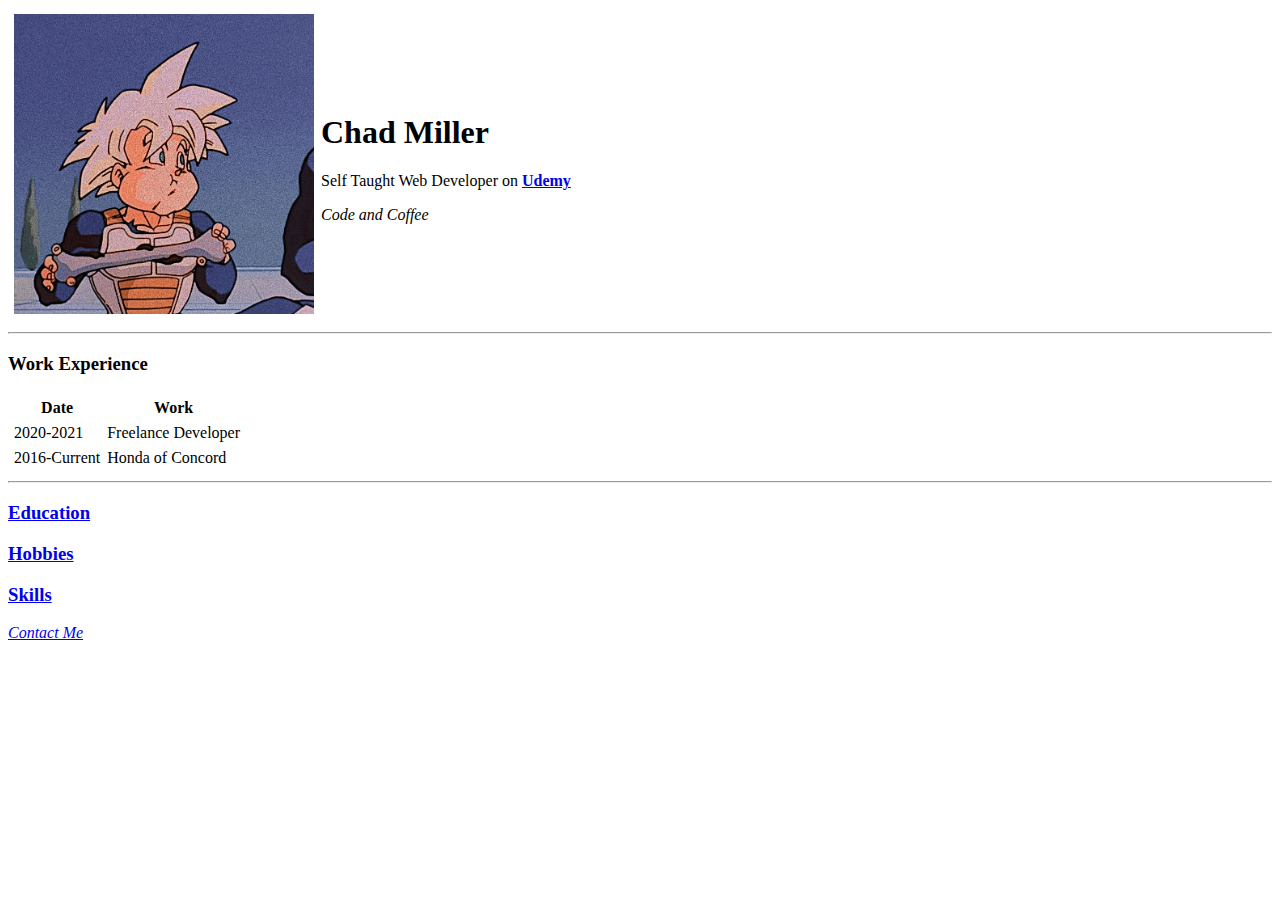
<file: index.html>
<!DOCTYPE html>
<html lang="en">

<head>
    <meta charset="UTF-8">
    <meta http-equiv="X-UA-Compatible" content="IE=edge">
    <meta name="viewport" content="width=device-width, initial-scale=1.0">
    <title>👩‍🚀Chad's Personal Site</title>
</head>

<body>
    <link rel="stylesheet" href="table.css">
    <table>
        <tr>
            <td><img src="profile.png.jpg" alt="Profile Pic"></td>
            <td>
                <h1>Chad Miller</h1>
                <p>Self Taught Web Developer on <strong><a href="https://www.udemy.com/">Udemy</a></strong></p>
                <p><em>Code and Coffee</em></p>
            </td>
        </tr>
    </table>


    <hr>
    <h3>Work Experience</h3>
    <table>
        <thead>
            <tr>
                <th>Date</th>
                <th>Work</th>
            </tr>
        </thead>
        <tr>
            <td>2020-2021</td>
            <td>Freelance Developer</td>
        </tr>
        <tr>
            <td>2016-Current</td>
            <td>Honda of Concord</td>
        </tr>
    </table>
    <hr>
    <a href="education.html">
        <h3>Education</h3>
    </a>
    <a href="hobbies.html">
        <h3>Hobbies</h3>
    </a>
    <a href="skills.html">
        <h3>Skills</h3>
    </a>
    
    <a href="contact.html">
        <p><em>Contact Me</em></p>
    </a>
</body>

</html>
</file>
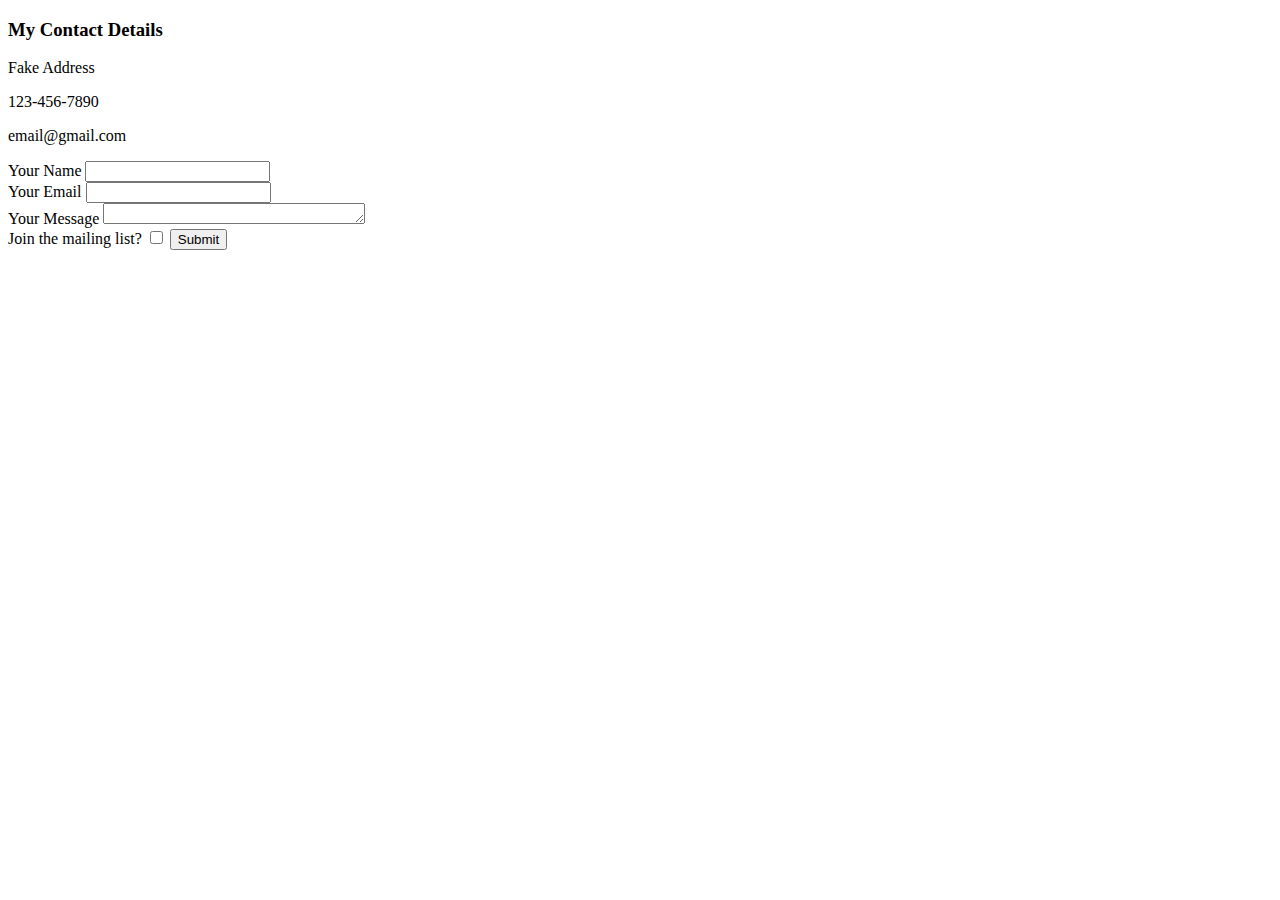
<file: contact.html>
<!DOCTYPE html>
<html lang="en">

<head>
    <meta charset="UTF-8">
    <meta http-equiv="X-UA-Compatible" content="IE=edge">
    <meta name="viewport" content="width=device-width, initial-scale=1.0">
    <title>Contact Me</title>
</head>

<body>
    <h3>My Contact Details</h3>
    <p>Fake Address</p>
    <p>123-456-7890</p>
    <p>email@gmail.com</p>
    <form class="" action="mailto:mail@gmail.com" method="post">
        <label for="">Your Name</label>
        <input type="text" name="yourName"><br>
        <label for="">Your Email</label>
        <input type="email" name="yourEmail" id=""><br>
        <label for="">Your Message</label>
        <textarea name="yourMessage" id="" cols="30" rows="1"></textarea><br>
        <label for="">Join the mailing list?</label>
        <input type="checkbox" name="" id="">
        <input type="submit" value="Submit">
    </form>
</body>

</html>
</file>
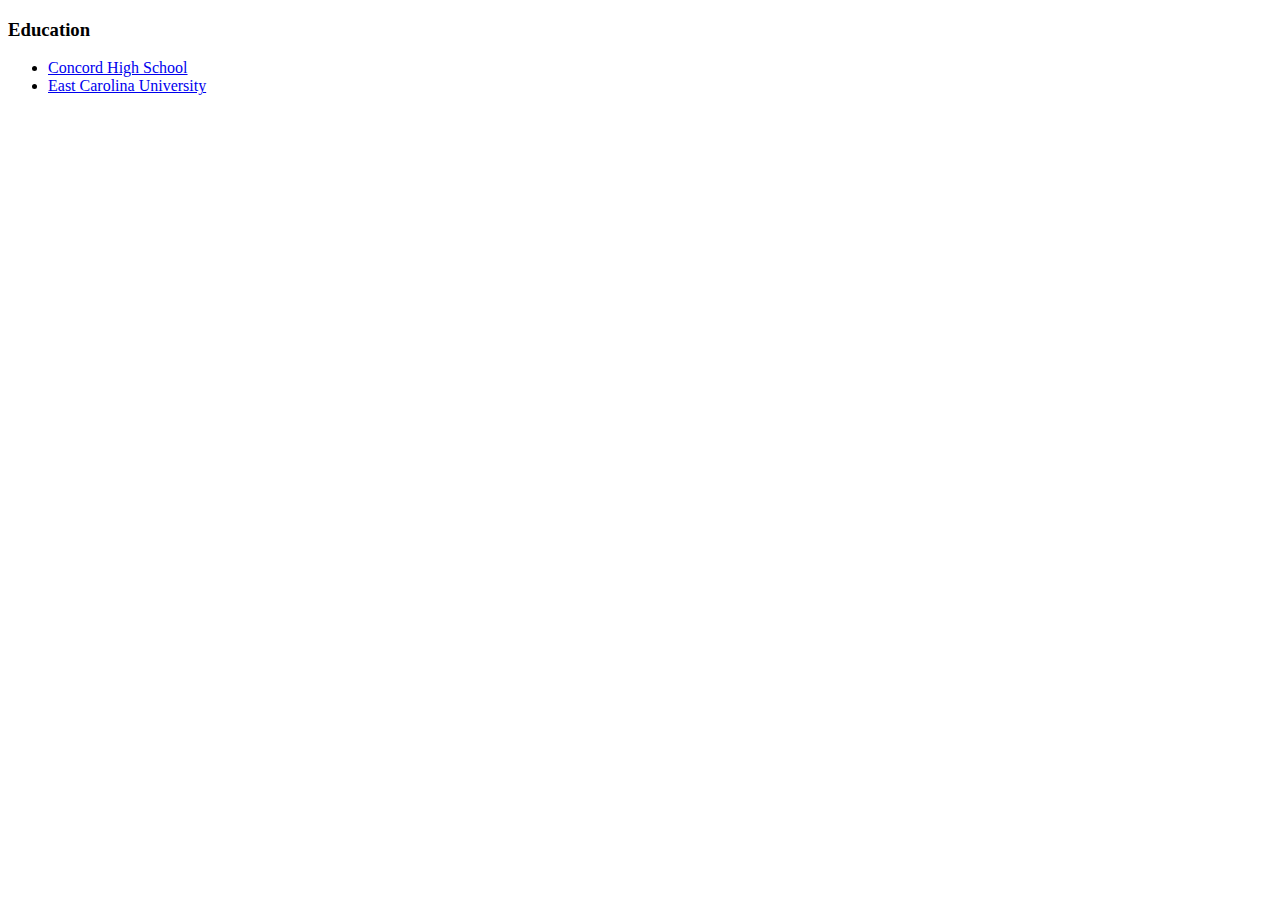
<file: education.html>
<!DOCTYPE html>
<html lang="en">

<head>
    <meta charset="UTF-8">
    <meta http-equiv="X-UA-Compatible" content="IE=edge">
    <meta name="viewport" content="width=device-width, initial-scale=1.0">
    <title>Education</title>
</head>

<body>
    <h3>Education</h3>
    <ul>
        <li><a href="https://www.cabarrus.k12.nc.us/concordhs">Concord High School</a></li>
        <li><a href="https://www.ecu.edu/">East Carolina University</a></li>
    </ul>
</body>

</html>
</file>
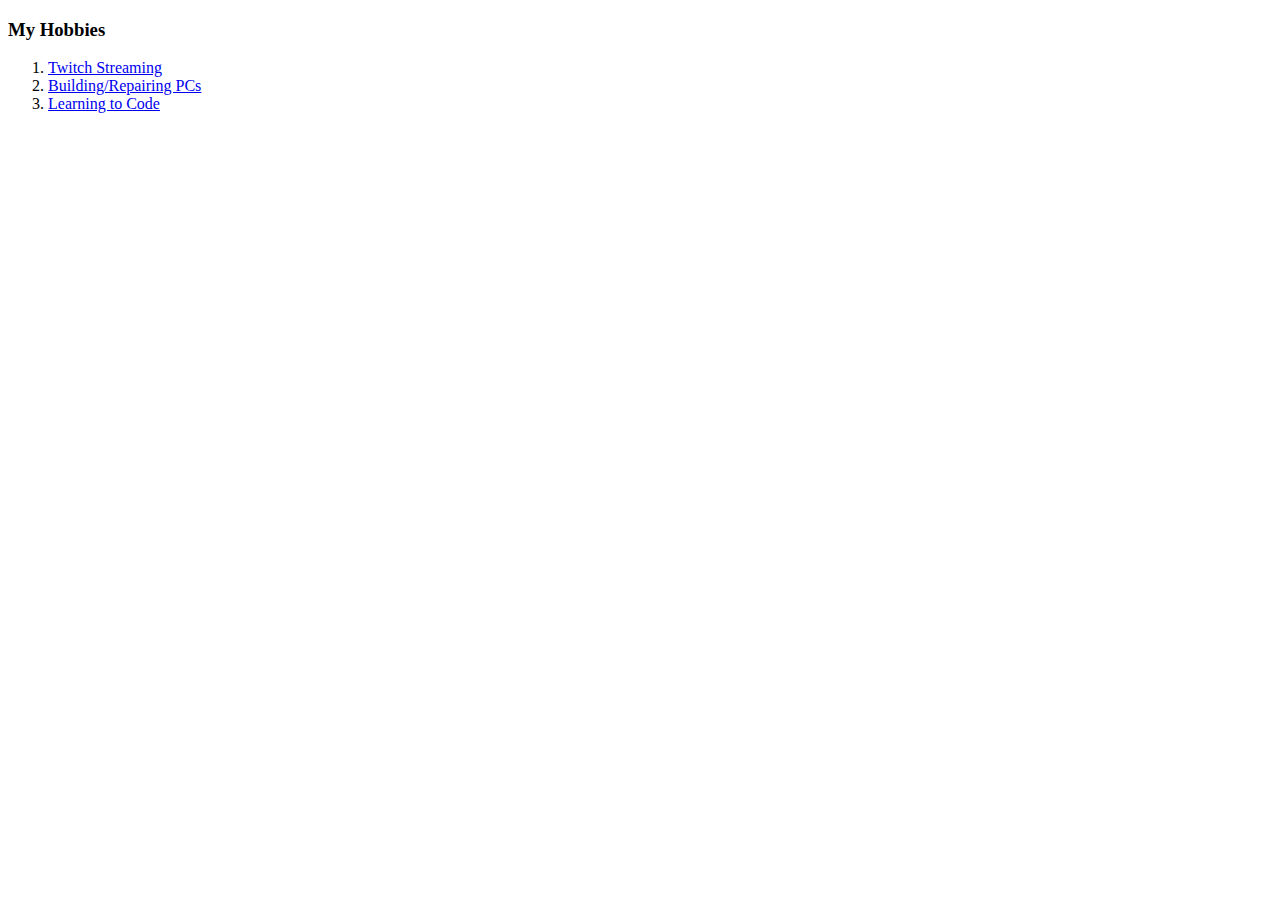
<file: hobbies.html>
<!DOCTYPE html>
<html lang="en">

<head>
    <meta charset="UTF-8">
    <meta http-equiv="X-UA-Compatible" content="IE=edge">
    <meta name="viewport" content="width=device-width, initial-scale=1.0">
    <title>Hobbies</title>
</head>

<body>
    <h3>My Hobbies</h3>
    <ol>
        <li><a href="https://www.twitch.tv/goofyastronaut">Twitch Streaming</a></li>
        <li><a href="https://pcpartpicker.com/">Building/Repairing PCs</a></li>
        <li><a href="https://www.udemy.com/">Learning to Code</a></li>
</body>

</html>
</file>
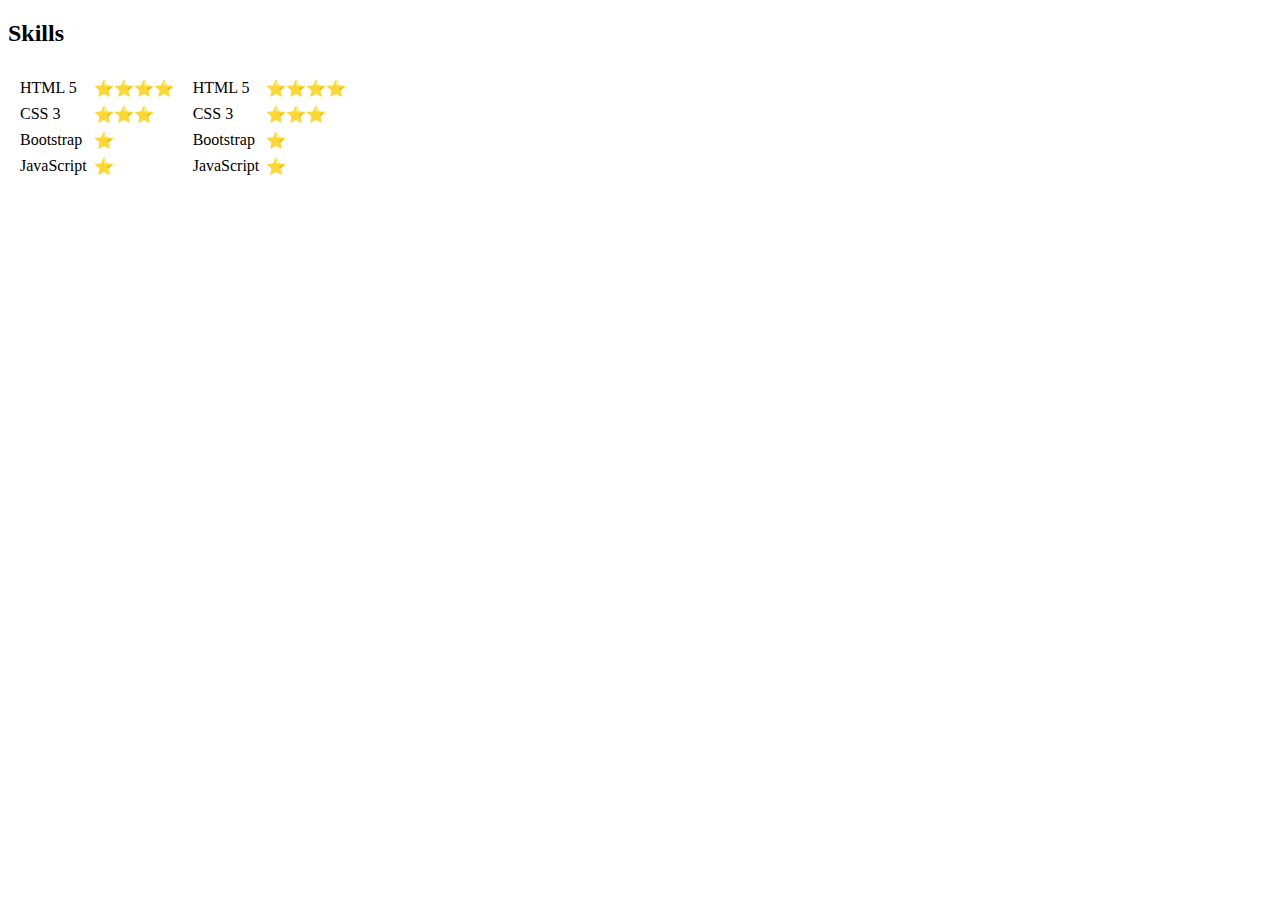
<file: skills.html>
<!DOCTYPE html>
<html lang="en">

<head>
    <link rel="stylesheet" href="table.css">
    <meta charset="UTF-8">
    <meta http-equiv="X-UA-Compatible" content="IE=edge">
    <meta name="viewport" content="width=device-width, initial-scale=1.0">
    <title>Skills</title>
</head>

<body>
    <h2>Skills</h2>
    <!--⭐-->
    <table>
        <td>
            <table>
                <tr>
                    <td>HTML 5</td>
                    <td>⭐⭐⭐⭐</td>
                </tr>
                <tr>
                    <td>CSS 3</td>
                    <td>⭐⭐⭐</td>
                </tr>
                <tr>
                    <td>Bootstrap</td>
                    <td>⭐</td>
                </tr>
                <tr>
                    <td>JavaScript</td>
                    <td>⭐</td>
                </tr>
            </table>
        </td>
        <td>
            <table>
                <tr>
                    <td>HTML 5</td>
                    <td>⭐⭐⭐⭐</td>
                </tr>
                <tr>
                    <td>CSS 3</td>
                    <td>⭐⭐⭐</td>
                </tr>
                <tr>
                    <td>Bootstrap</td>
                    <td>⭐</td>
                </tr>
                <tr>
                    <td>JavaScript</td>
                    <td>⭐</td>
                </tr>
            </table>
        </td>
    </table>

</body>

</html>
</file>
<file: table.css>
table {
    border-spacing: 5px;
}

img{
    width: 300px;
}
</file>
